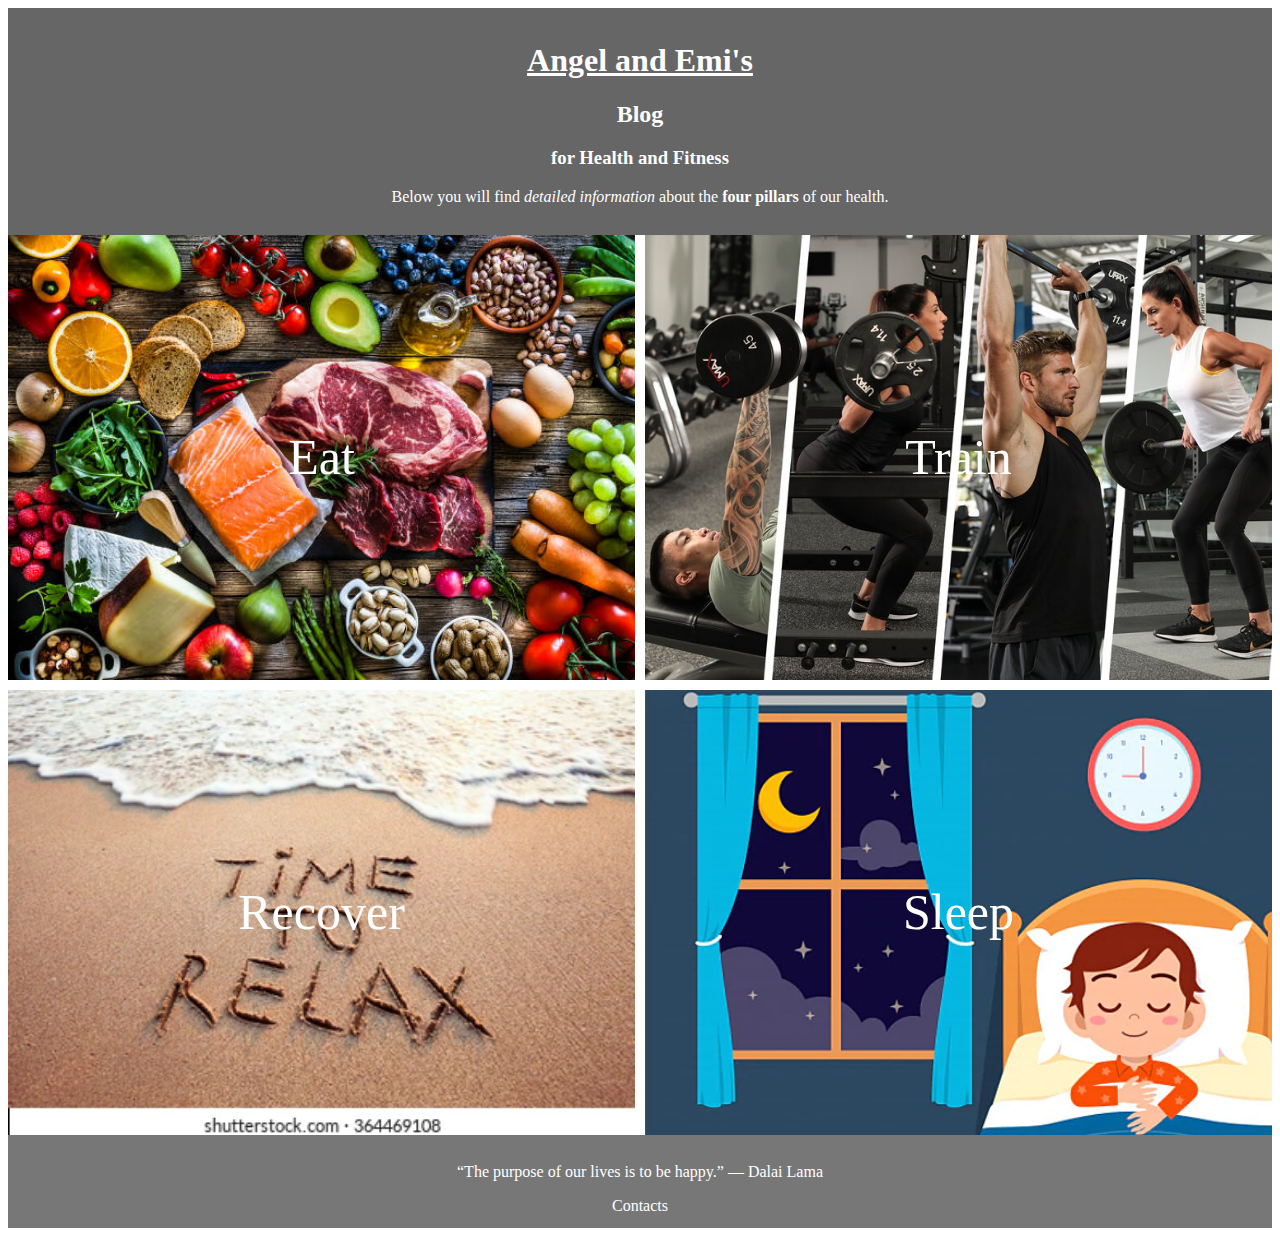
<file: index.html>
<!DOCTYPE html>

<html>
<head>
<link rel="stylesheet" href="css/style.css">
<meta name="viewport" content="width=device-width, initial-scale=1.0">


<title>Blog Post</title>
</head>

<body>
<header>
    <h1><a href="pages/author.html">Angel and Emi's</a></h1>
    <h2>Blog</h2>
    <h3>for Health and Fitness</h3>
    <p>Below you will find <em>detailed information</em> about the <b>four pillars</b> of our health.</p>
</header>

<main>
    <div class="train">
        <a class="link" href="pages/train.html">Train</a>
    </div> 
    <div class="eat">
        <a class="link" href="pages/eat.html">Eat</a>
    </div>
    <div class="sleep">
        <a class="link" href="pages/sleep.html">Sleep</a>
    </div>
    <div class="recover">
        <a class="link" href="pages/recover.html">Recover</a>
    </div>
</main>

<footer>
    <blockquote cite="https://parade.com/937586/parade/life-quotes/">
        “The purpose of our lives is to be happy.”  — Dalai Lama
    </blockquote>
    <div class="social">
        <a class="contacts" href="pages/contacts.html">Contacts</a>
    </div>
</footer>

</body>
</html>
</file>
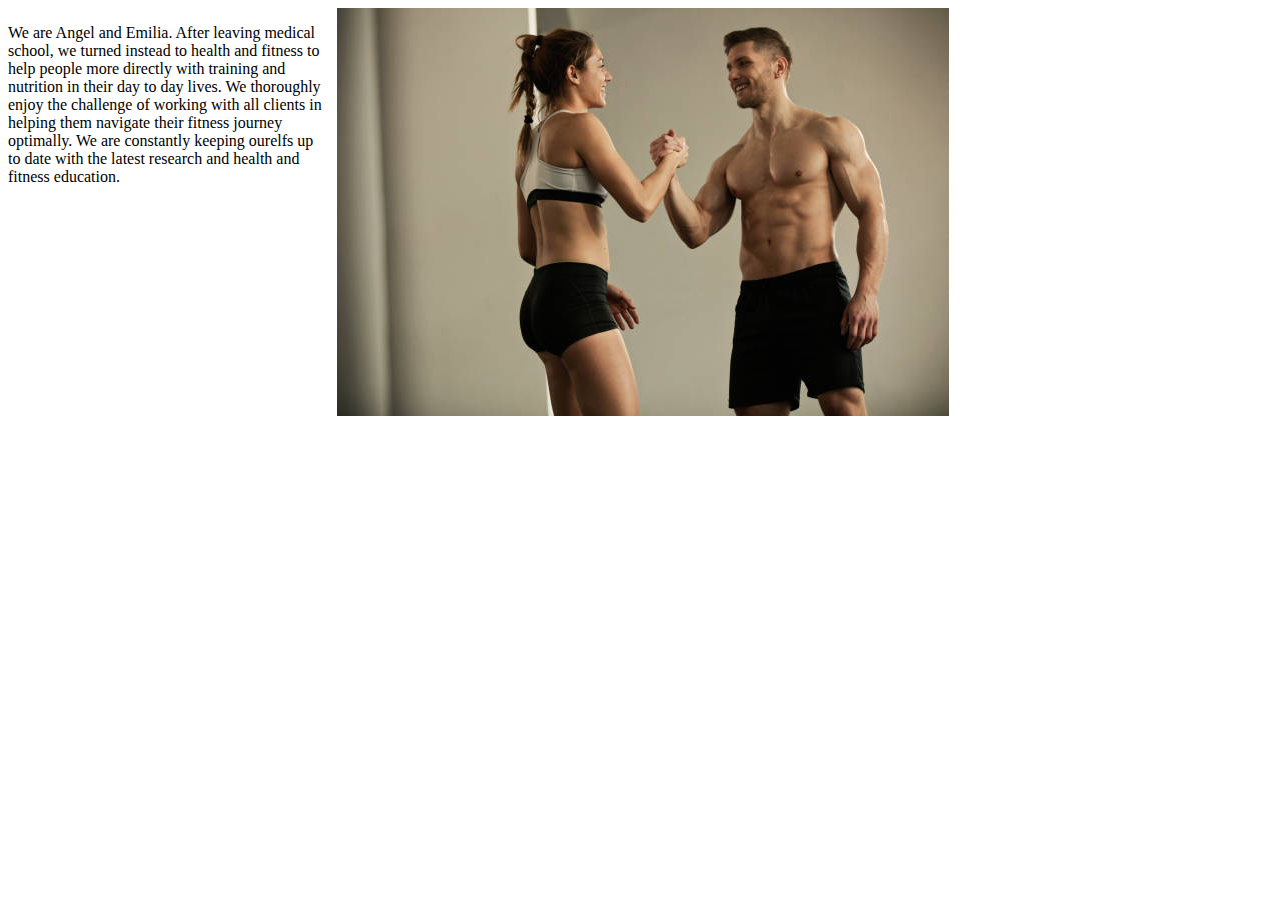
<file: pages/author.html>
<!DOCTYPE html>

<html>
<title>Authors</title>

<link rel="stylesheet" href="../css/authorStyle.css">
<meta name="viewport" content="width=device-width, initial-scale=1.0">

<div class="authors">
    <p>We are Angel and Emilia. After leaving medical school, we turned instead to health and fitness to help people more directly with training and nutrition in their day to day lives. We thoroughly enjoy the challenge of working with all clients in helping them navigate their fitness journey optimally. We are constantly keeping ourelfs up to date with the latest research and health and fitness education.</p>
    <img rel="couple" src="../images/authors.jpeg">
</div>

</html>
</file>
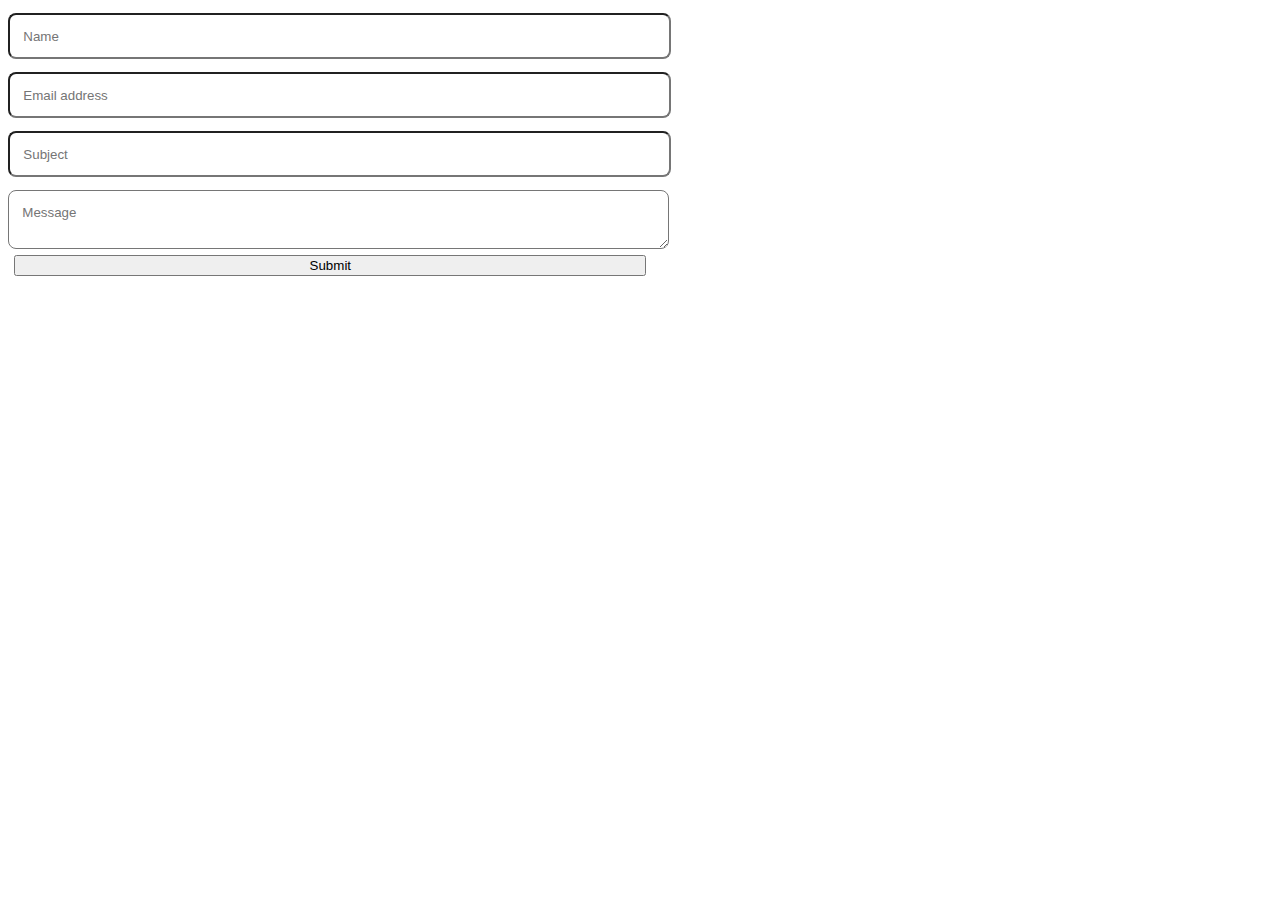
<file: pages/contacts.html>
<!DOCTYPE html>

<html>

<link rel="stylesheet" href="../css/contactsStyle.css">
<meta name="viewport" content="width=device-width, initial-scale=1.0">

<form>
      <input type="text" placeholder="Name">
      <input type="email" placeholder="Email address">
      <input type="text" placeholder="Subject">
      <textarea name="message" type="text" placeholder="Message"></textarea>
      <button type="submit">Submit</button>
</form>

</html>
</file>
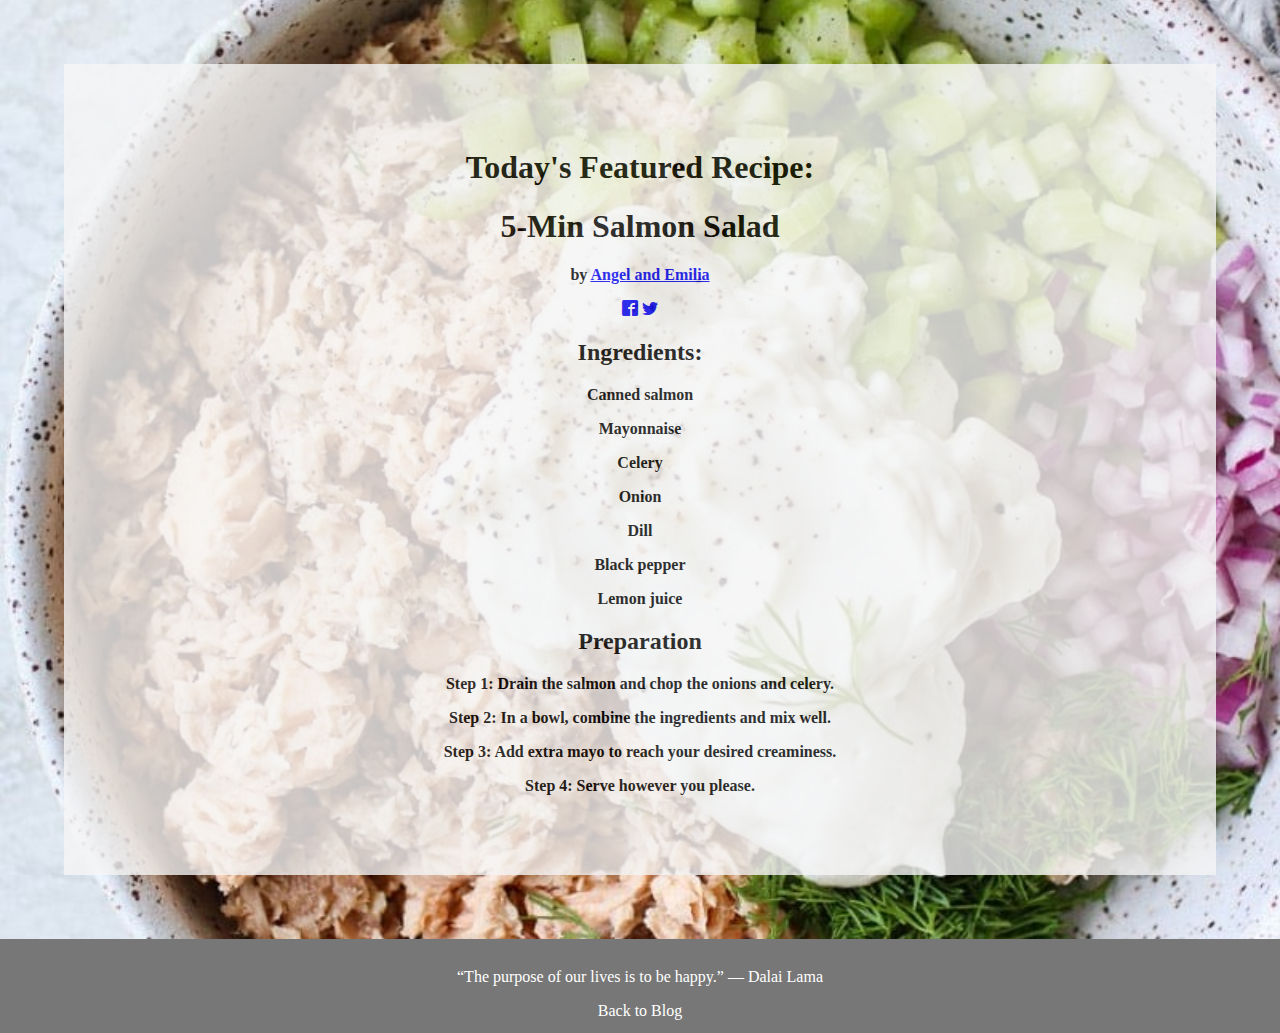
<file: pages/eat.html>
<!DOCTYPE html>

<html>
<head>
<link rel="stylesheet" href="../css/eatStyle.css">
<link rel="stylesheet" href="../css/footerStyle.css">
<meta name="viewport" content="width=device-width, initial-scale=1.0">
<title>Recipes</title>
</head>

<body>
<div class="recipe">
    <div class="title">
        <h1>Today's Featured Recipe: </h1>
        <h1>5-Min Salmon Salad</h1>
        <p>by <a href="author.html">Angel and Emilia</a></p>
        <a class="icon icon-facebook2" href="https://facebook.com"></a>
        <a class="icon icon-twitter"  href="https://twitter.com"></a>
    </div>
    <div class="ingredients">
        <h2>Ingredients:</h2>
        <div>
            <p>Canned salmon</p>
            <p>Mayonnaise</p>
            <p>Celery</p>
            <p>Onion</p>
            <p>Dill</p>
            <p>Black pepper</p>
            <p>Lemon juice</p>
        </div>
    </div>
    <div class="preparation">
        <h2>Preparation</h2>
        <div>
            <p>Step 1: Drain the salmon and chop the onions and celery.</p>
            <p>Step 2: In a bowl, combine the ingredients and mix well. </p>
            <p>Step 3: Add extra mayo to reach your desired creaminess.</p>
            <p>Step 4: Serve however you please.</p>
        </div>
    </div>
</div>

<footer>
    <blockquote cite="https://parade.com/937586/parade/life-quotes/">
        “The purpose of our lives is to be happy.”  — Dalai Lama
    </blockquote>
    <div class="social">
        <a class="home" href="../index.html">Back to Blog</a>
    </div>
</footer>



</body>
</html>
</file>
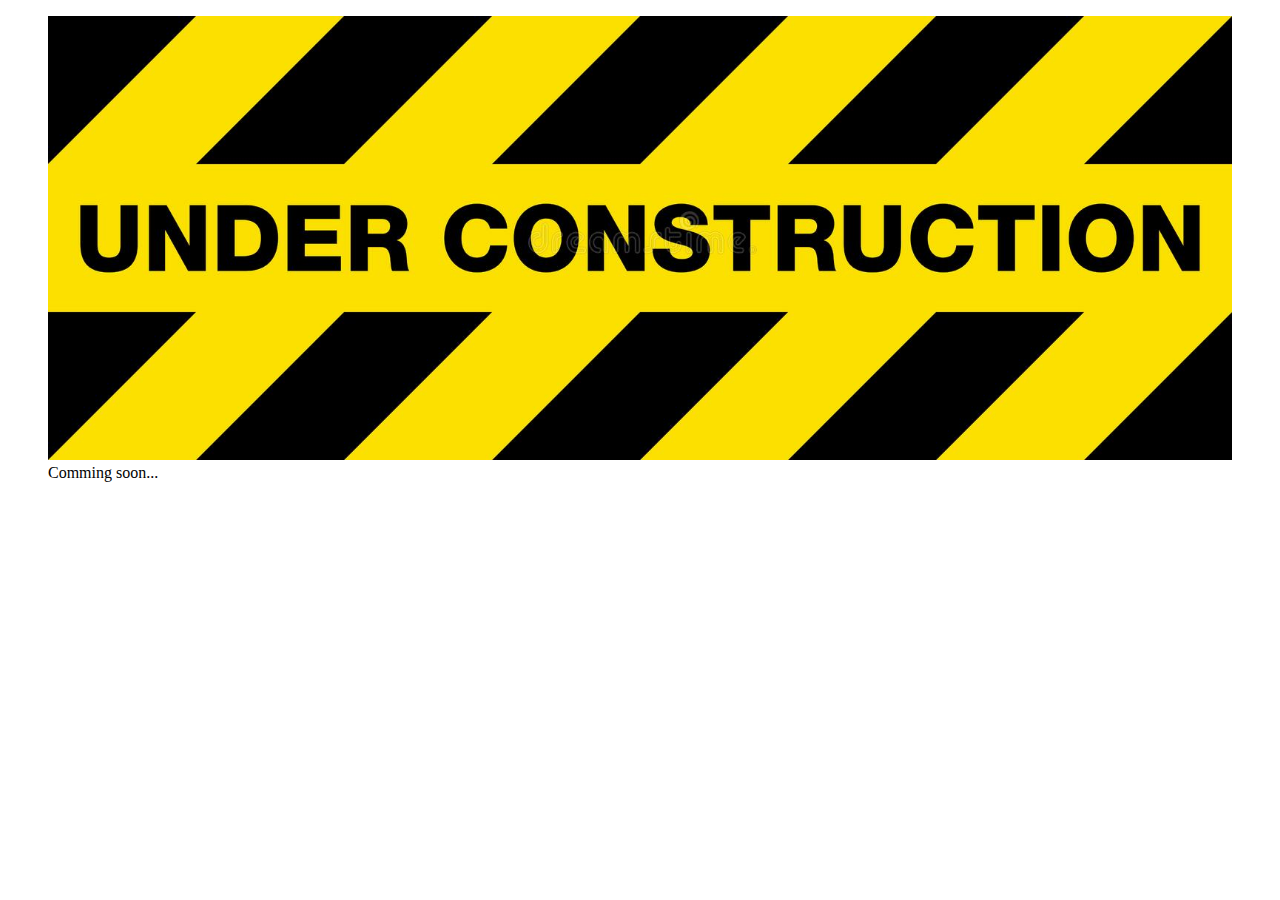
<file: pages/recover.html>
<!DOCTYPE html>

<html>
<head>
<link rel="stylesheet" href="../css/recoverStyle.css">
<meta name="viewport" content="width=device-width, initial-scale=1.0">
<title>Sleep</title>
</head>
<body>
<figure>
    <img src="../images/underConstruction.jpeg">
    <figcaption>Comming soon...</figcaption>
</figure>
</body>
</file>
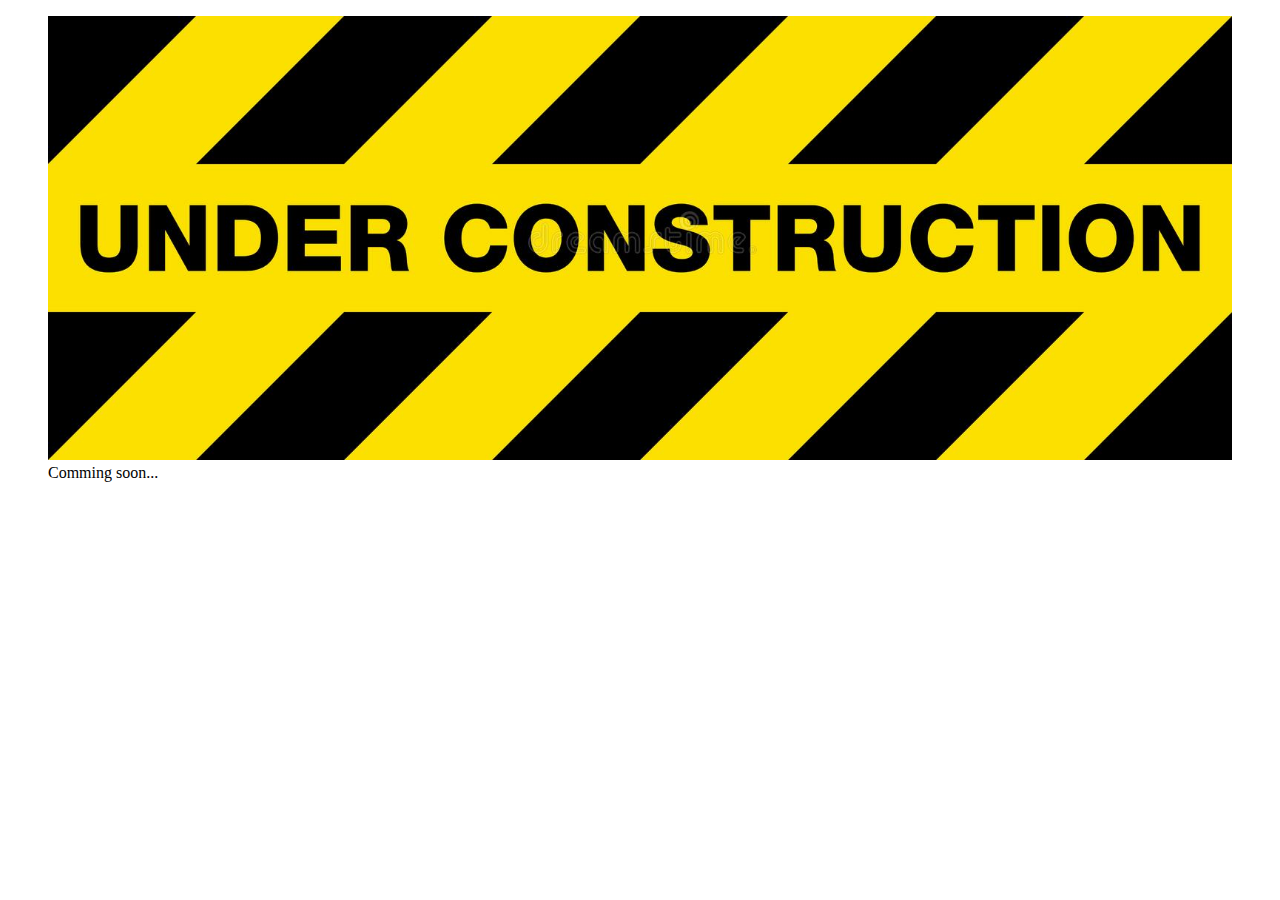
<file: pages/sleep.html>
<!DOCTYPE html>

<html>
<head>
<link rel="stylesheet" href="../css/sleepStyle.css">
<meta name="viewport" content="width=device-width, initial-scale=1.0">
<title>Sleep</title>
</head>
<body>
<figure>
    <img src="../images/underConstruction.jpeg">
    <figcaption>Comming soon...</figcaption>
</figure>
</body>
</file>
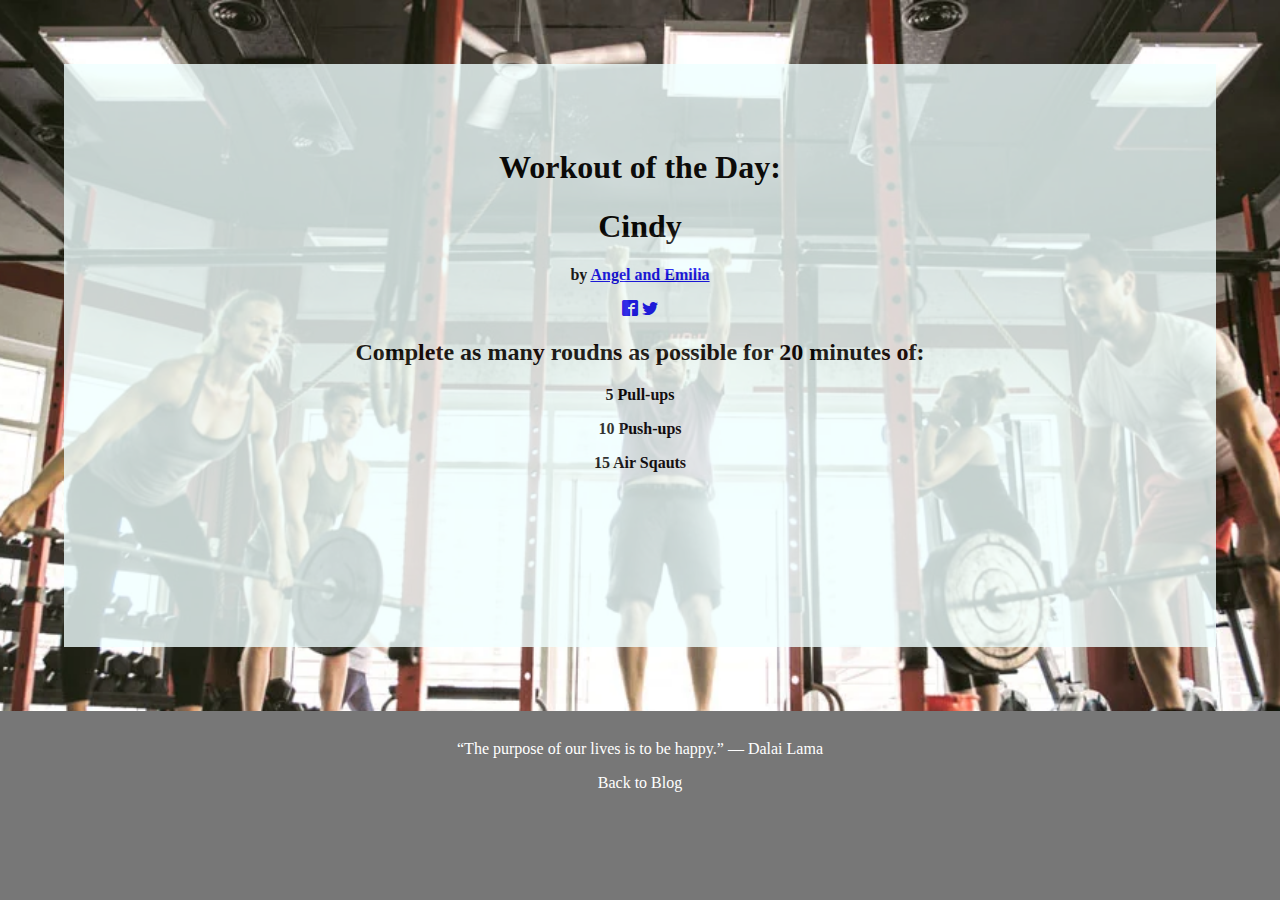
<file: pages/train.html>
<!DOCTYPE html>

<html>
<head>
<link rel="stylesheet" href="../css/trainStyle.css">
<link rel="stylesheet" href="../css/footerStyle.css">
<meta name="viewport" content="width=device-width, initial-scale=1.0">
<title>Workout</title>
</head>

<body>
<div class="workout">
    <div class="wod">
        <h1>Workout of the Day: </h1>
        <h1>Cindy</h1>
        <p>by <a href="author.html">Angel and Emilia</a></p>
        <a class="icon icon-facebook2" href="https://facebook.com"></a>
        <a class="icon icon-twitter"  href="https://twitter.com"></a>
    </div>
    <div class="description">
        <h2>Complete as many roudns as possible for 20 minutes of:</h2>
        <div>
            <p>5 Pull-ups</p>
            <p>10 Push-ups</p>
            <p>15 Air Sqauts</p>
        </div>
    </div>
</div>


<footer>
    <blockquote cite="https://parade.com/937586/parade/life-quotes/">
        “The purpose of our lives is to be happy.”  — Dalai Lama
    </blockquote>
    <div class="social">
        <a class="home" href="../index.html">Back to Blog</a>
    </div>
</footer>

</body>
</html>
</file>
<file: css/style.css>
@import "headerStyle.css";
@import "footerStyle.css";
@import "mainStyle.css";

.eat{
    display: flex;
    justify-content: center;
    align-items: center;
    grid-area: 1/1/2/2;
    background-image: url("../images/eat.jpeg");
    background-size: cover;
    background-repeat: no-repeat;
    text-align: center;
}

.train {
    display: flex;
    justify-content: center;
    align-items: center;
    grid-area: 1/2/2/3;
    background-image: url("../images/train.jpeg");
    background-size: cover;
    background-repeat: no-repeat;
    text-align: center;
}

.sleep{
    display: flex;
    justify-content: center;
    align-items: center;
    grid-area: 2/2/3/3;
    background-image: url("../images/sleep.webp");
    background-size: cover;
    background-repeat: no-repeat;
    text-align: center;
}

.recover{
    display: flex;
    justify-content: center;
    align-items: center;
    grid-area: 2/1/3/2;
    background-image: url("../images/recover.webp");
    background-size: cover;
    background-repeat: no-repeat;
    text-align: center;
}
</file>
<file: css/authorStyle.css>
.authors {
    display: grid;
    grid-template-columns: repeat(2, 25%);
    grid-template-rows: repeat(3, 50%,25%,25%);
    grid-template-areas: 1/1/4/4;
    grid-gap: 1%;
    width: 100%;
    height: 100%;
}

img {
    grid-area: 1/2/4/3;
}

p {
    grid-area: 1/1/2/2; 
}
</file>
<file: css/contactsStyle.css>
form {
    max-width: 50%;
}
    
input, textarea {
    padding: 1em;
    border-radius: 8px;
    display: block;
    width: 100%;
    margin-top: 1em;
    font-family: sans-serif;
}

button {
    cursor: pointer;
    width: 100%;
    margin: 1%;
}
</file>
<file: css/eatStyle.css>
body {
    width: 100%;
    font-size: 100%;
    background-image: url("../images/salmon_salad.jpeg");
    background-size: cover;
    background-position: center;
    background-repeat: no-repeat;
    margin: 0;
    min-height: 100vh;
}


.recipe {
    text-align: center;
    background-color: whitesmoke;
    opacity: 0.8;
    font-weight: bold;
    padding: 5%;
    margin: 5%;
}

@font-face {
    font-family: 'socialMedia';
    src:  url('fonts/socialMedia.eot?r956sg');
    src:  url('fonts/socialMedia.eot?r956sg#iefix') format('embedded-opentype'),
      url('fonts/socialMedia.ttf?r956sg') format('truetype'),
      url('fonts/socialMedia.woff?r956sg') format('woff'),
      url('fonts/socialMedia.svg?r956sg#socialMedia') format('svg');
    font-weight: normal;
    font-style: normal;
    font-display: block;
  }
  
  .icon {
    /* use !important to prevent issues with browser extensions that change fonts */
    font-family: 'socialMedia' !important;
    speak: never;
    font-style: normal;
    font-weight: normal;
    font-variant: normal;
    text-transform: none;
    line-height: 1;
  
    /* Better Font Rendering =========== */
    -webkit-font-smoothing: antialiased;
    -moz-osx-font-smoothing: grayscale;
  }
  
  .icon-facebook2:before {
    content: "\ea91";
  }
  .icon-twitter:before {
    content: "\ea96";
  }

  .title > a {
    text-decoration: none;
  }
</file>
<file: css/footerStyle.css>
footer {
    background-color: #777;
    padding: 1%;
    text-align: center;
    font-size: 100%;
}

footer a, footer blockquote {
    color: white;
    text-decoration: solid;
}

footer a:hover {
  opacity: .5;
}
</file>
<file: css/recoverStyle.css>
img {
    width: 100%;
}
</file>
<file: css/sleepStyle.css>
img {
    width: 100%;
}
</file>
<file: css/trainStyle.css>
body {
    width: 100%;
    font-size: 100%;
    display: grid;
    background-image: url("../images/train.webp");
    background-size: cover;
    background-repeat: no-repeat;
    background-position: center;
    margin: 0;
    min-height: 100vh;
}


.workout {
    text-align: center;
    background-color: azure;
    opacity: 0.8;
    font-weight: bold;
    padding: 5%;
    margin: 5%;
}

@font-face {
    font-family: 'socialMedia';
    src:  url('fonts/socialMedia.eot?r956sg');
    src:  url('fonts/socialMedia.eot?r956sg#iefix') format('embedded-opentype'),
      url('fonts/socialMedia.ttf?r956sg') format('truetype'),
      url('fonts/socialMedia.woff?r956sg') format('woff'),
      url('fonts/socialMedia.svg?r956sg#socialMedia') format('svg');
    font-weight: normal;
    font-style: normal;
    font-display: block;
  }
  
  .icon {
    /* use !important to prevent issues with browser extensions that change fonts */
    font-family: 'socialMedia' !important;
    speak: never;
    font-style: normal;
    font-weight: normal;
    font-variant: normal;
    text-transform: none;
    line-height: 1;
  
    /* Better Font Rendering =========== */
    -webkit-font-smoothing: antialiased;
    -moz-osx-font-smoothing: grayscale;
  }
  
  .icon-facebook2:before {
    content: "\ea91";
  }
  .icon-twitter:before {
    content: "\ea96";
  }

  .wod > a {
    text-decoration: none;
  }
</file>
